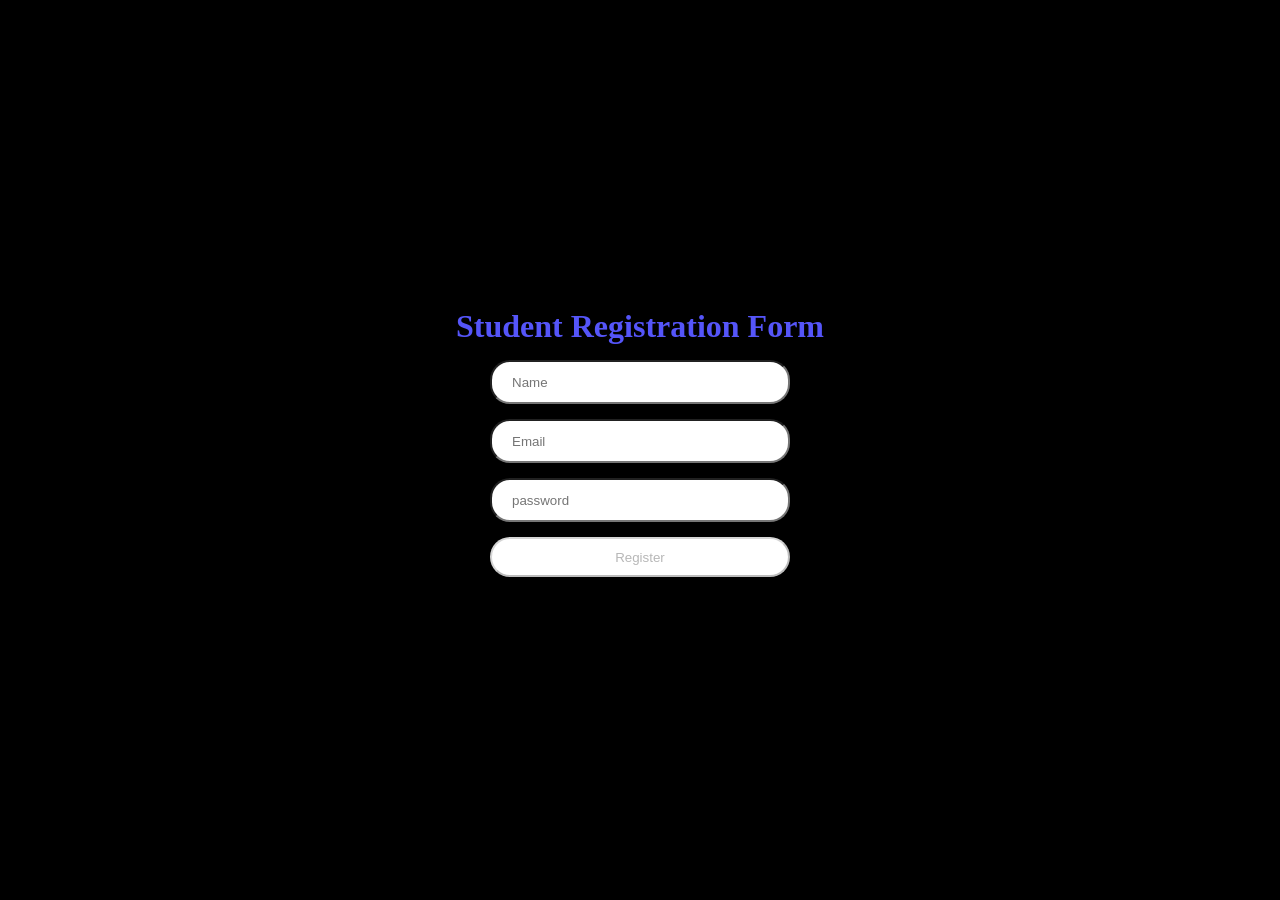
<file: index.html>
<!DOCTYPE html>
<html>
<head>
    <title>Form Validation</title>
    <link rel="stylesheet" href="style.css">
</head>
<body>
    <form id="myForm">
        <h1>Student Registration Form</h1>
        <input type="text" id="name" placeholder="Name">
        <input type="text" id="email" placeholder="Email">
        <input type="password" id="password" placeholder="password">
        <button type="submit" disabled>Register</button>
        <h1 id="message"></h1>
    </form>
    <script src="script.js"></script>
</body>
</html>
</file>
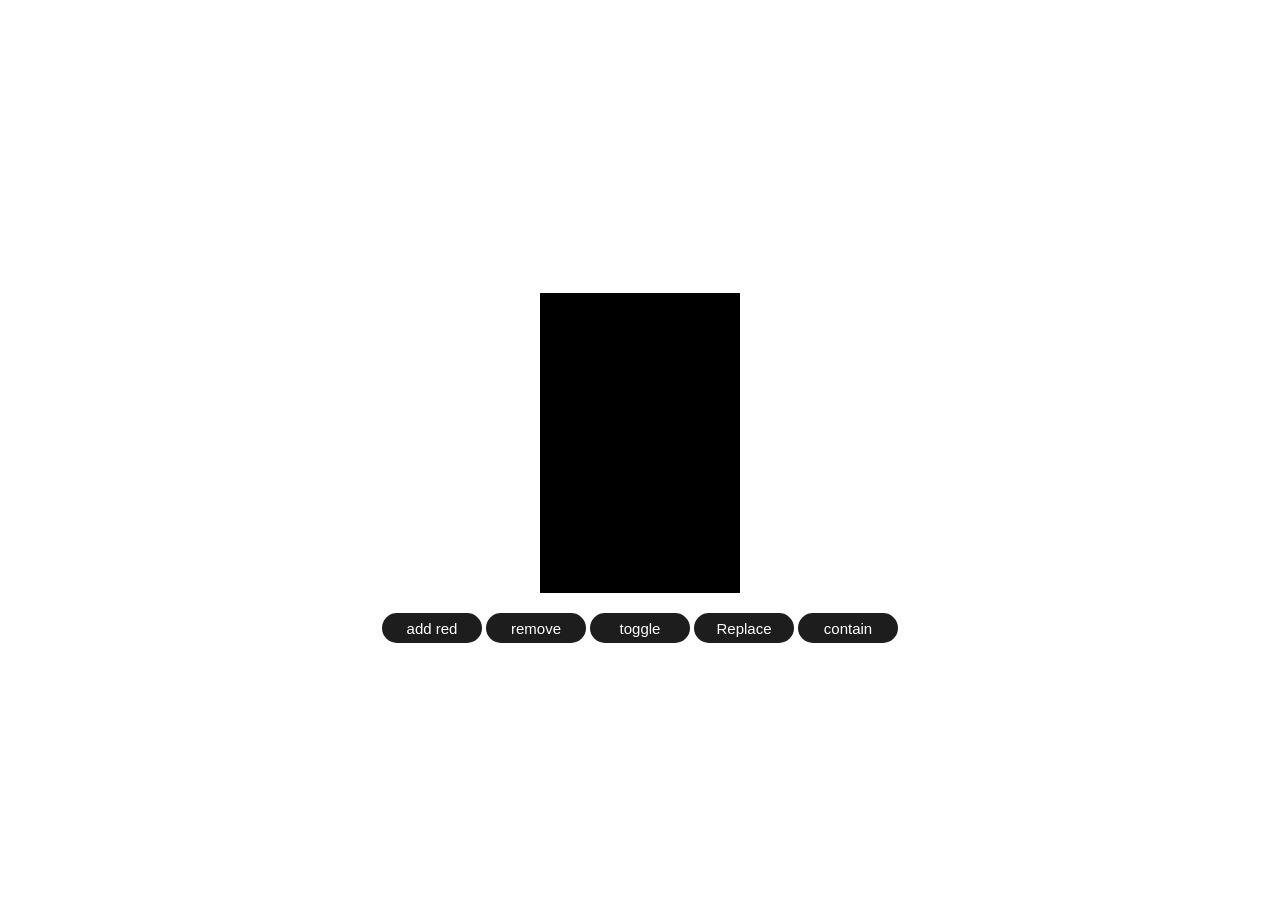
<file: classList/index.html>
<!doctype html>
<html lang="en">
  <head>
    <meta charset="UTF-8" />
    <meta name="viewport" content="width=device-width, initial-scale=1.0" />
    <title>Document</title>
    <style>
      body {
        display: flex;
        justify-content: center;
        align-items: center;
        height: 100vh;
        flex-direction: column;
      }
      button{
        border-radius: 20px;
        width: 100px;
        outline: none;
        background-color: rgb(29, 29, 29);
        border: none;
        height: 30px;
        font-size: 15px;

        color: white;
        
      }
      .card {
        width: 200px;
        height: 300px;
        background: #000;
        margin: 20px;
      }
      .red {
        background: #ff0000;
      }
      .remove {
        background: #cecece;
      }
      .toggle {
        width: 300px;
        border-radius: 50%;
      }
      .replace {
        background: #0661b7;
      }
    </style>
  </head>
  <body>
    <div class="card"></div>

    <div class="controls">
      <button id="add">add red</button>
      <button id="remove">remove</button>
      <button id="toggle">toggle</button>
      <button id="replace">Replace</button>
      <button id="contains">contain</button>
    </div>

    <script>
      const box = document.querySelector(".card");
      const button = document.querySelectorAll("button");
      button.forEach(function (u) {
        u.addEventListener("click", function () {
          switch (this.id) {
            case "add":
              box.classList.add("red");
              break;
            case "remove":
              box.classList.remove("red");
              break;
            case "replace":
              box.classList.replace("red", "replace");
              break;
            case "toggle":
              box.classList.toggle("toggle");
              break;
            case "contains":
              if (box.classList.contains("red")) {
                alert("yes");
              } else {
                alert("no");
              }
              break;
          }
        });
      });
    </script>
  </body>
</html>
</file>
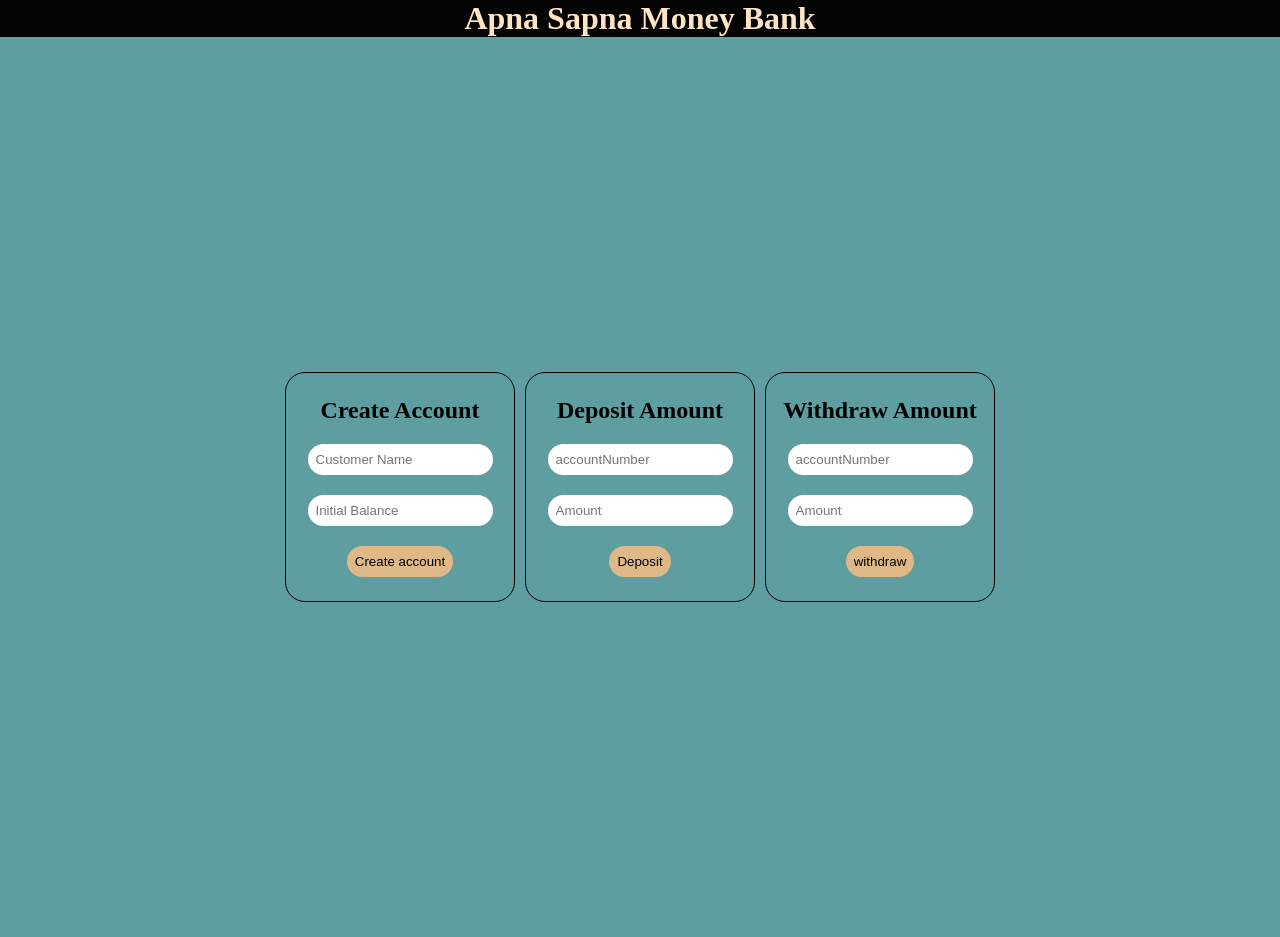
<file: constructor/index.html>
<!DOCTYPE html>
<html lang="en">
<head>
  <meta charset="UTF-8">
  <meta name="viewport" content="width=device-width, initial-scale=1.0">
  <title>Document</title>
  <style>
    *{
      margin: 0;
      padding: 0;
      box-sizing: border-box;
    }
    .main{
      background-color: cadetblue;
      display: flex;
      align-items: center;
      justify-content: center;
      height: 100vh;
      gap:10px;
      

    }
    #accountForm{
      
      display: flex;
      justify-content: center;
      align-items: center;
      flex-direction: column;
      gap: 20px;
      width: 230px;
      height: 230px;
      border: 1px solid black;
       border-radius: 20px;
    }
    #depositForm{
    
      display: flex;
      justify-content: center;
      align-items: center;
      flex-direction: column;
      gap: 20px;
      width: 230px;
      height: 230px;
      border: 1px solid black;
       border-radius: 20px;
    }
    #withdraw{
      
      display: flex;
      justify-content: center;
      align-items: center;
      flex-direction: column;
      gap: 20px;
      width: 230px;
      height: 230px;
      border: 1px solid black;
      border-radius: 20px;
    }
    input{
      border-radius: 20px;
      padding: 8px;
      outline: none;
      border: none;
    }
    button{
      border-radius: 20px;
      padding: 8px;
      outline: none;
      border: none;
      background-color: burlywood;
    }
    h1{
      text-align: center;
      color: bisque;
    }
    body{
      background-color: rgb(4, 4, 4);
    }

  </style>
</head>
<body>
  <h1>Apna Sapna Money  Bank</h1>
  <div class="main">
     <form id="accountForm">
    <h2>Create Account</h2>
    <input type="text" placeholder="Customer Name" id="customerName">
    <input type="text" placeholder="Initial Balance" id="balance">
    <button>Create account</button>
  </form>

  <form id="depositForm">
    <h2>Deposit Amount</h2>
    <input type="text" placeholder="accountNumber" id="accNum">
    <input type="text" placeholder="Amount" id="amnt">
    <button>Deposit</button>
  </form>
  <form id="withdraw">
    <h2>Withdraw Amount</h2>
    <input type="text" placeholder="accountNumber" id="accountNumber">
    <input type="text" placeholder="Amount" id="amount">
    <button>withdraw</button>
  </form>
  </div>
 
  <script src="script.js"></script>
</body>
</html>
</file>
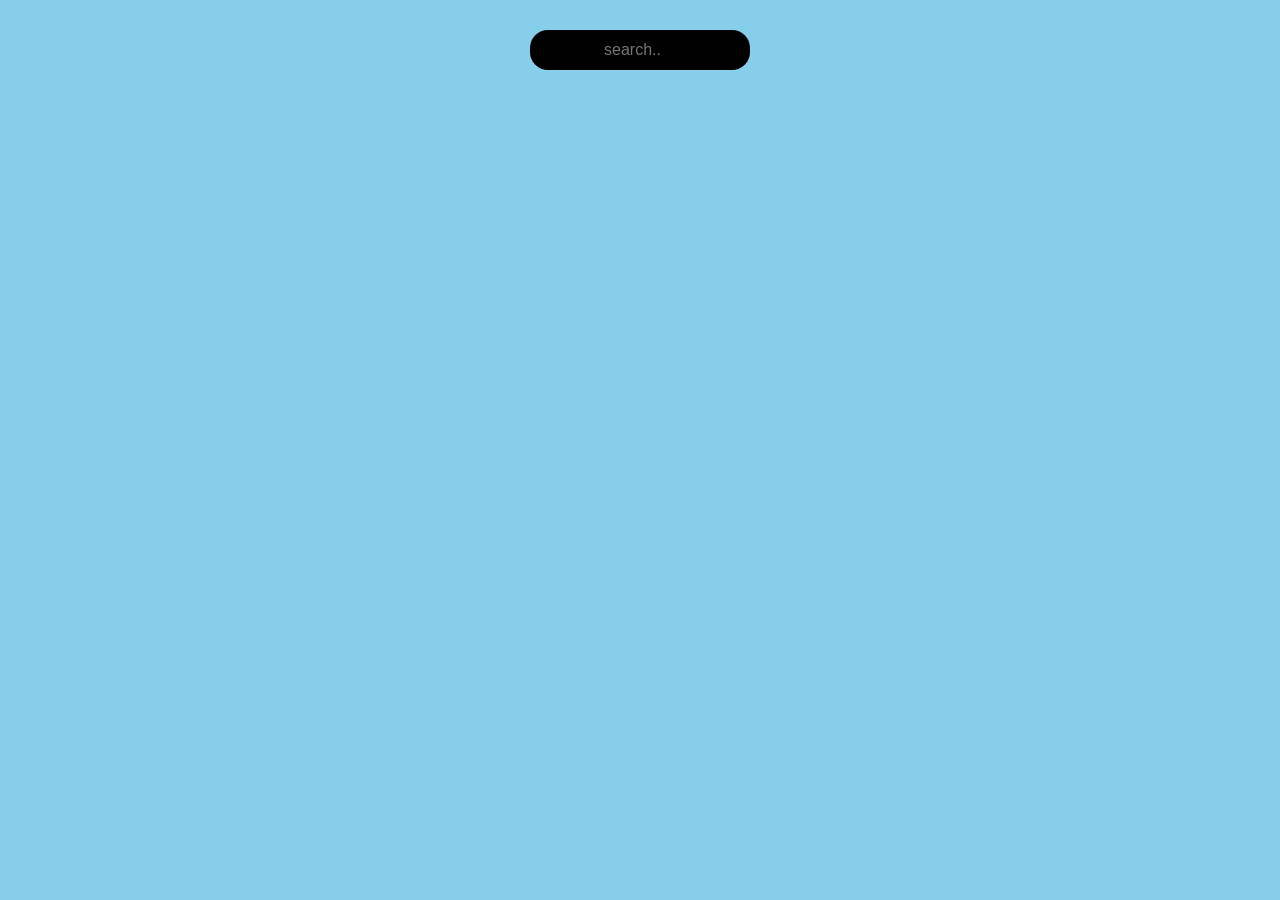
<file: day2/index.html>
<!DOCTYPE html>
<html lang="en">
<head>
    <meta charset="UTF-8">
    <meta name="viewport" content="width=device-width, initial-scale=1.0">
    <title>create Element</title>
    <link rel="stylesheet" href="style.css">
</head>
<body>
      <input type="search" placeholder="search..">
    <div class="main">

    </div>
  
    <script src = script.js></script>
</body>
</html>
</file>
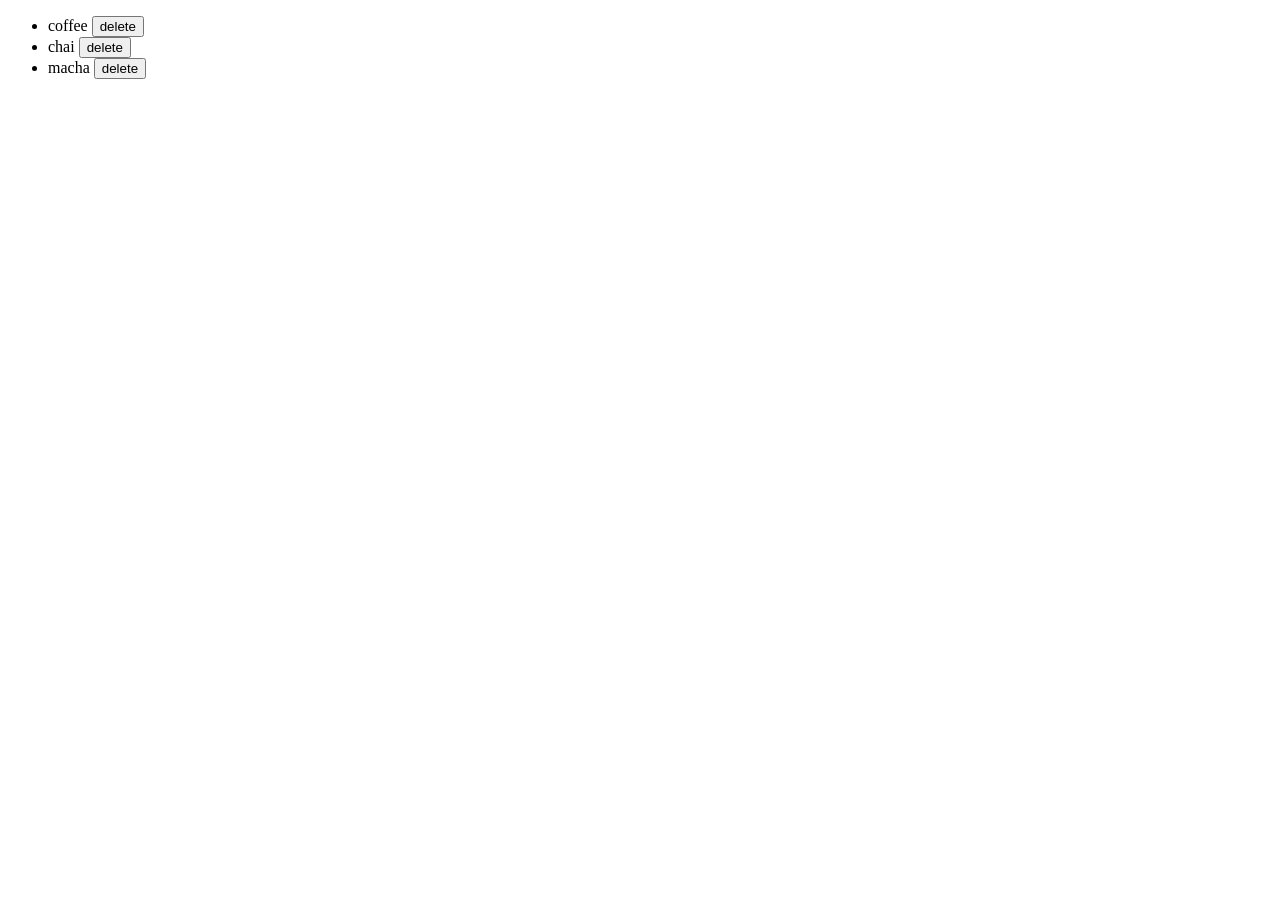
<file: day6/index.html>
<!DOCTYPE html>
<html lang="en">
<head>
    <meta charset="UTF-8">
    <meta name="viewport" content="width=device-width, initial-scale=1.0">
    <title>DOM Traversal</title>
</head>
<body>
    <!-- <div class="card">
        <h1>samsung</h1>
        <p class="kk">599</p>
        <p class="rate">5</p>
        <button class="show">show</button>
    </div>
    <div class="card">
        <h1>iphone</h1>
        <p class="kk">599</p>
        <p class="rate">5</p>
        <button class="show">show</button>
    </div> -->
      
     <!-- <div class="card">
        <div class="image">
            <div class="details">
            <h3>kkkkkkkk</h3>
             <button class = "show">show</button>
            </div>
        </div>
    </div>
         -->

     <!-- <table border="1">
    <tr>
      <th>Name</th>
      <th>Age</th>
      <th>Action</th>
    </tr>

    <tr>
      <td>Shreyansh</td>
      <td>100</td>
      <td>
        <button class="delete">Delete</button>
      </td>
    </tr>

    <tr>
      <td>John</td>
      <td>20</td>
      <td>
        <button class="delete">Delete</button>
      </td>
    </tr>

    <td>Bob</td>
      <td>22</td>
      <td>
        <button class="delete">Delete</button>
      </td>
    </tr>
  </table> -->
  <ul>
  <li>coffee 
    <button class="delete">delete</button>
  </li>
  <li>chai 
    <button class="delete">delete</button>
  </li>
  <li>macha
    <button class="delete">delete</button>
  </li>
 
 
  </ul>
     
    <script>
        // let but= document.querySelectorAll(".show");
        // for(let button of but){
        //     button.addEventListener("click" , function(){
        //        const card =  this.closest(".card");
        //        const title = card.querySelector("h1");
        //        const price = card.querySelector(".kk");
        //        const rate = card.querySelector(".rate");
        //        alert(
        //         title.innerText+"\n"+
        //         price.innerText+"\n"+
        //         rate.innerText
        //        )
        //     })
        // }
    //   const button = document.querySelector(".show");

// button.addEventListener("click", function () {
//     const card = this.closest(".card");
//     const title = card.querySelector("h3");
//     alert(title.innerText);
// });
    //    const button = document.querySelectorAll(".delete");
    //    for(let but of button){
    //             but.addEventListener("click", function () {
    //             let row = this.closest("tr");
    //             let ne = row.children[0].innerText;
               
    //               alert(ne);
    //               row.remove();
    //       });
    //    }
   
    const button = document.querySelectorAll(".delete");
    for(let but of button){
        but.addEventListener("click" , function(){
               const ch =   this.closest("li");
               let n = ch.firstChild.textContent;
               ch.remove();
               alert(n);
        })
       
    }
    </script>
</body>
</html>

<!-- parent element  , closest , children , childnodes , siblings , nextsibling, previousibling , current , firstElementchlid , lastElement chlid -->
</file>
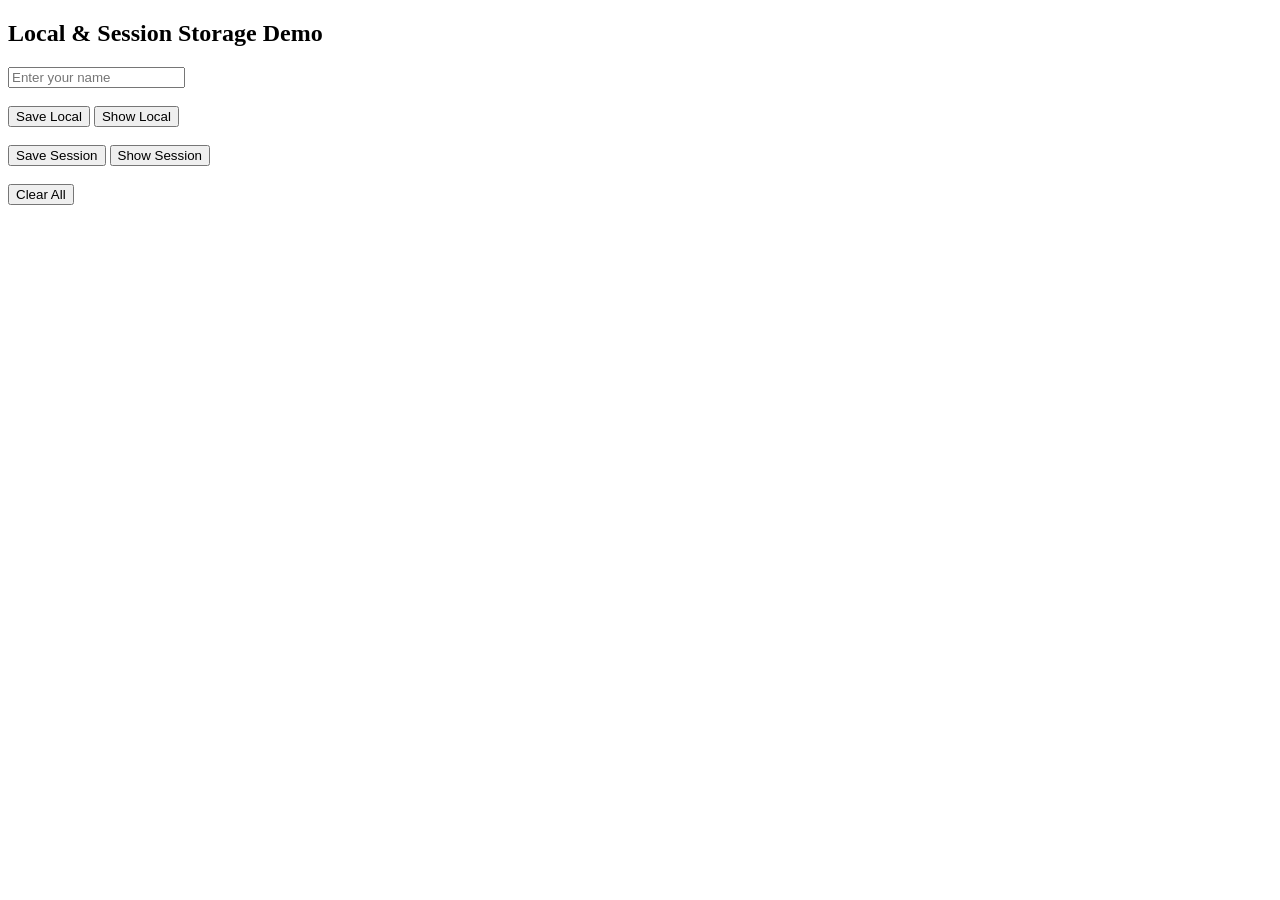
<file: localStorage/index.html>
<!DOCTYPE html>
<html>
<head>
    <title>Storage Demo</title>
</head>
<body>

<h2>Local & Session Storage Demo</h2>

<input type="text" id="nameInput" placeholder="Enter your name">

<br><br>

<button id="saveLocalBtn">Save Local</button>
<button id="showLocalBtn">Show Local</button>

<br><br>

<button id="saveSessionBtn">Save Session</button>
<button id="showSessionBtn">Show Session</button>

<br><br>

<button id="clearBtn">Clear All</button>

<h3 id="outputText"></h3>

<script>
    let name = document.getElementById("nameInput");
    let output = document.getElementById("outputText");

    let sl = document.getElementById("saveLocalBtn");
    let shl = document.getElementById("showLocalBtn");
    let ss = document.getElementById("saveSessionBtn");
    let shs = document.getElementById("showSessionBtn");
    let c = document.getElementById("clearBtn");

    sl.addEventListener("click", function () {
        localStorage.setItem("username", name.value);
        alert("Saved in Local Storage");
    });

    shl.addEventListener("click", function () {
        output.innerHTML = "Local Storage: " + localStorage.getItem("username");
    });

    ss.addEventListener("click", function () {
        sessionStorage.setItem("username", name.value);
        alert("Saved in Session Storage");
    });

    shs.addEventListener("click", function () {
        output.innerHTML = "Session Storage: " + sessionStorage.getItem("username");
    });

    c.addEventListener("click", function () {
        localStorage.clear();
        sessionStorage.clear();
        output.innerHTML = "";
        alert("Storage Cleared");
    });
</script>

</body>
</html>
</file>
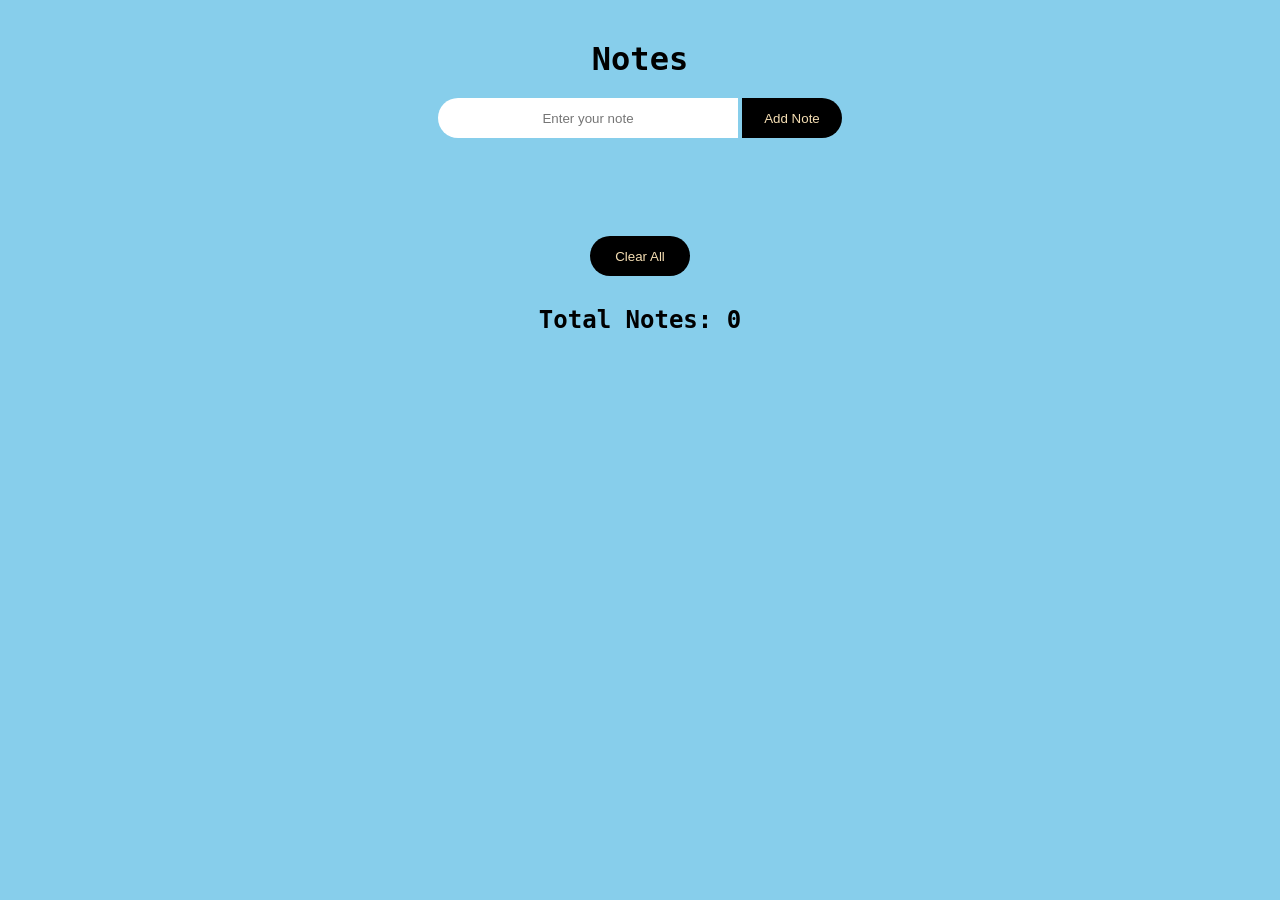
<file: day2/day4/index.html>
<!DOCTYPE html>
<html lang="en">
<head>
    <meta charset="UTF-8">
    <meta name="viewport" content="width=device-width, initial-scale=1.0">
    <title>Notes</title>
    <link rel="stylesheet" href="style.css">
</head>
<body>
    <div class="container">
        <h2>Notes</h2>

        <form id = notes>
            <input type="text" placeholder="Enter your note" id = "inp">
            <button id = "addNote">Add Note</button>
        </form>

        <br>
         <ul id = "display">

         </ul>

        <button id = "clear">Clear All</button>

        <h3>Total Notes: <span id = "count">0</span></h3>

       
    </div>
    
    <script src = "script.js"></script>
</body>
</html>
</file>
<file: style.css>
*{
    margin:0;
    padding: 0;
    box-sizing: border-box;
}

body{
     display: flex;
    justify-content: center;
    align-items: center;
    height: 100vh;
    background: #000;
}
#myForm{
    display: flex;
    justify-content: center;
    align-items: center;
    height: 100vh;
    flex-direction: column;
    gap:15px;
}
input{
    width: 300px;
    height: 40px;
    border-radius: 20px;
    padding: 20px;
    /* outline: none;
    border: none; */
    background: #ffffff;
}
button{
     width: 300px;
    height: 40px;
     /* outline: none;
    border: none; */
    background: #ffffff;
    border-radius: 20px;
    text-align: center;
}
h1{
    color:rgb(85, 85, 249);
}
</file>
<file: day2/style.css>
* {
    margin: 0;
    padding: 0;
    box-sizing: border-box;
}

body {
    min-height: 100vh;
    background: #87ceeb;
    display: flex;
    flex-direction: column;
    align-items: center;
    padding: 30px;
    gap: 20px;
    font-family: Arial, Helvetica, sans-serif;
}

input {
    width: 220px;
    height: 40px;
    border: none;
    border-radius: 18px;
    background: #000000;
    color: white;
    font-size: 16px;
    cursor: pointer;
    transition: 0.3s;
    text-align: center;
}

input:hover {
    background: #000000;
    transform: scale(1.05);
}

.main {
    width: 100%;
    display: flex;
    flex-wrap: wrap;
    justify-content: center;
    gap: 20px;
}

.card {
    width: 180px;
    background: white;
    border-radius: 15px;
    overflow: hidden;
    box-shadow: 0 8px 20px rgba(0, 0, 0, 0.15);
    transition: 0.3s;
    display: flex;
    flex-direction: column;
    align-items: center;
    padding: 15px;
}

.card:hover {
    transform: translateY(-8px);
    box-shadow: 0 12px 30px rgba(0, 0, 0, 0.25);
}

.card img {
    width: 150px;
    height: 150px;
    object-fit: cover;
    border-radius: 12px;
}

.card h1 {
    margin-top: 12px;
    font-size: 22px;
    color: #333;
    text-transform: capitalize;
}
</file>
<file: day2/day4/style.css>
* {
    margin: 0;
    padding: 0;
    box-sizing: border-box;
}

body {
    background-color: skyblue;
}

.container {
    display: flex;
    justify-content: flex-start;
    align-items: center;
    height: 100vh;
    flex-direction: column;
    gap: 20px;
}

/* --- FORM STYLES --- */
#notes input {
    width: 300px;
    height: 40px;
    border-radius: 20px 0px 0px 20px;
    outline: none;
    text-align: center;
    border: none;
    background-color: white;
}

#notes button {
    width: 100px;
    height: 40px;
    border-radius: 0px 20px 20px 0px;
    background-color: black;
    color: wheat;
    border: none;
    outline: none;
    transition: all .3s ease;
    cursor: pointer;
}

#notes button:hover {
    transform: scale(1.05);
}

#clear {
    margin-top: 20px;
    width: 100px;
    height: 40px;
    border-radius: 50px;
    background-color: black;
    color: wheat;
    border: none;
    outline: none;
    transition: all .3s ease;
    cursor: pointer;
}

#clear:hover {
    transform: scale(1.1);
}

h2 {
    margin-top: 40px;
    font-family: monospace;
    font-size: 2rem;
    color: rgb(0, 0, 0);
}

h3 {
    margin-top: 10px;
    font-family: monospace;
    font-size: 1.5rem;
    color: rgb(0, 0, 0);
}

/* --- LIST STYLES (MATCHES INPUT FORM) --- */
#display {
    display: flex;
    flex-direction: column; 
    gap: 15px;
    padding: 0;
    margin: 0;
}

#display li {
    list-style: none;
    font-family: monospace;
    font-size: large;
    width: 400px; /* 300px input text + 100px button */
    height: 40px;
    display: flex;
    align-items: center;
    border-radius: 20px;
    overflow: hidden;
}

/* Note text area matching #notes input */
#display li span {
    width: 300px;
    height: 100%;
    background-color: white; /* Same background as input */
    border-radius: 20px 0px 0px 20px;
    display: flex;
    align-items: center;
    justify-content: center;
    padding: 0 10px;
    word-break: break-all;
    text-align: center;
}

/* Delete button matching #notes button */
.delete {
    width: 100px;
    height: 100%;
    border-radius: 0px 20px 20px 0px;
    background-color: black;
    color: wheat;
    border: none;
    outline: none;
    cursor: pointer;
    flex-shrink: 0;
    transition: all .3s ease;
}

.delete:hover {
    background-color: #222;
}

/* Delete button matching the #notes button styling */
.delete {
    width: 100px;
    height: 100%;
    border-radius: 0px 20px 20px 0px;
    background-color: black;
    color: wheat;
    border: none;
    outline: none;
    cursor: pointer;
    flex-shrink: 0;
    transition: all .3s ease;
}

.delete:hover {
    background-color: #222;
}
</file>
